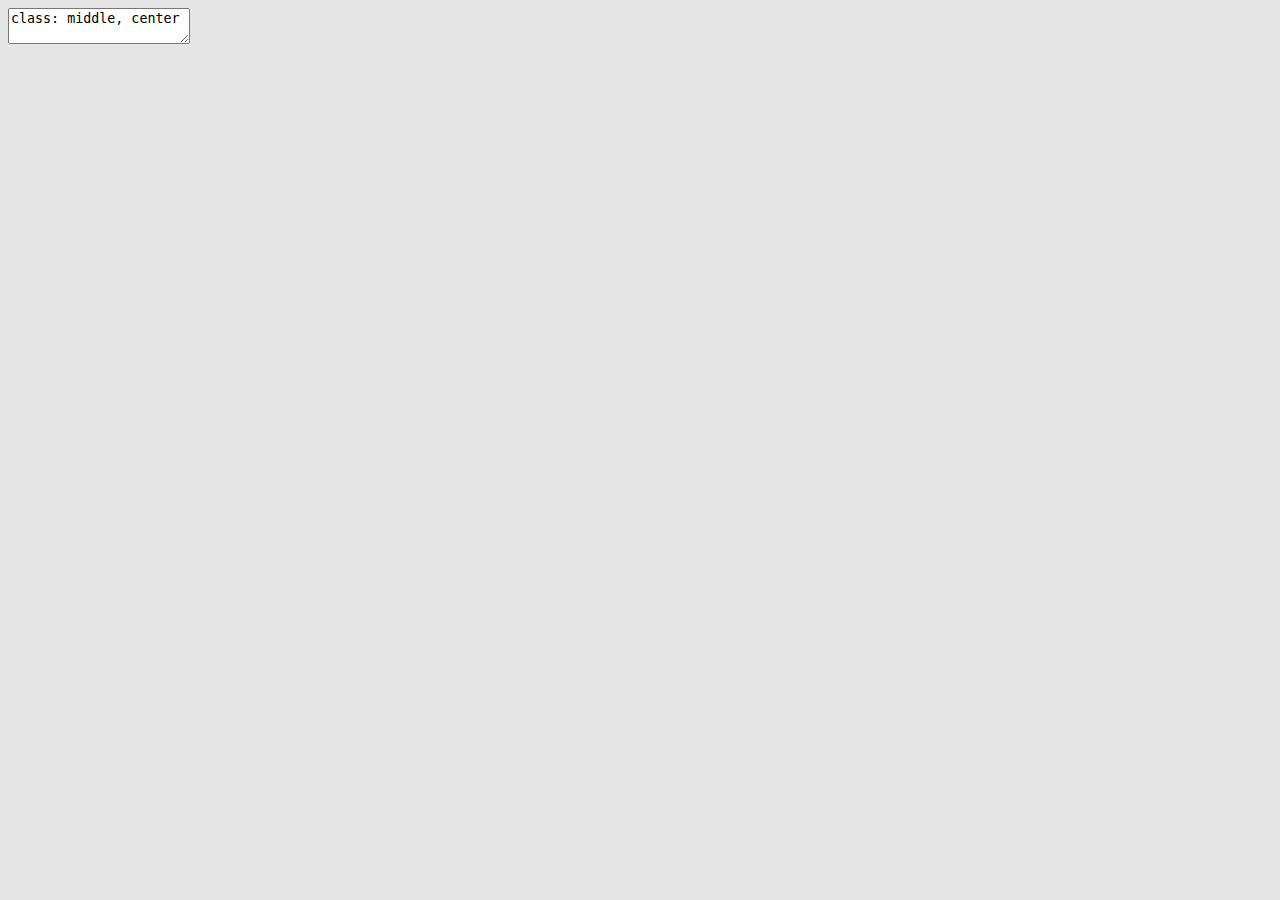
<file: slides/grpc-web/index.html>
<!doctype html><html><head><title>.NET Core gRPC Servislerini Tarayıcı Uygulamalarından Tüketmek</title><meta charset=utf-8><style>@import "https://fonts.googleapis.com/css?family=Yanone+Kaffeesatz&subset=latin,latin-ext";@import "https://fonts.googleapis.com/css?family=Quicksand:400,700,400italic&subset=latin,latin-ext";@import "https://fonts.googleapis.com/css?family=Fira+Code:400,700,400italic&subset=latin,latin-ext";body,.remark-slide-content{font-family:quicksand;background-color:#e5e5e5}h1,h2,h3{font-family:yanone kaffeesatz;font-weight:400}.remark-code,.remark-inline-code{font-family:fira code}img{max-width:100%}.cols{display:flex}.c30{flex:30%}.c70{flex:70%}.ref{font-size:8pt}.w35{width:35%}</style></head><body><textarea id=source>
class: middle, center

# .NET Core gRPC SERVİSLERİNİ TARAYICI UYGULAMALARINDAN TÜKETMEK

---

class: middle, center

![Cover](../assets/grpc-web/cover.png)

---

# AJANDA

- Kısa Bir gRPC Girişi
- HTTP/2 Konseptine Genel Bakış
- gRPC Uygulamalarının Temel Gereksinimleri
  - Server
  - Backend Client
  - Web Client
- Web Client tarafından Tüketilecek Servisin Deployment Senaryoları
- Implementasyon Örnekleri (Demo)

---

class: middle, center

# KISA BİR gRPC GİRİŞİ

---

`.NET` ekosisteminde `WCF` servislerle çalışmış kişiler için hem terminoloji hem de uygulama geliştirme bakımından benzer noktaları oldukça fazla.

.center[![:scale 40%](../assets/grpc-web/wcf-grpc.png)]

---

#### Unary &lt;sup&gt;WCF - Request/Reply&lt;/sup&gt;

İstemciden gelen soruya sunucunun kısa cevap vermesi senaryosu _(&#34;kullanıcı bu mail ve şifre ile giriş yapabilir mi? / Evet&#34;)_.

---

#### Unary &lt;sup&gt;WCF - Request/Reply&lt;/sup&gt;

İstemciden gelen soruya sunucunun kısa cevap vermesi senaryosu _(&#34;kullanıcı bu mail ve şifre ile giriş yapabilir mi? / Evet&#34;)_.

#### Server Streaming &lt;sup&gt;WCF - Duplex&lt;/sup&gt;

Sunucunun istemciye, görece büyük boyutlu bir rapor iletmesi senaryosu. Sunucu mesajı aldıktan sonra istemciye, &#34;mesaj tamamen iletildi&#34; türünde ve ek metadata&#39;larla son bir mesaj iletebilir.

---

#### Unary &lt;sup&gt;WCF - Request/Reply&lt;/sup&gt;

İstemciden gelen soruya sunucunun kısa cevap vermesi senaryosu _(&#34;kullanıcı bu mail ve şifre ile giriş yapabilir mi? / Evet&#34;)_.

#### Server Streaming &lt;sup&gt;WCF - Duplex&lt;/sup&gt;

Sunucunun istemciye, görece büyük boyutlu bir rapor iletmesi senaryosu. Sunucu mesajı aldıktan sonra istemciye, &#34;mesaj tamamen iletildi&#34; türünde ve ek metadata&#39;larla son bir mesaj iletebilir.

#### Client Streaming &lt;sup&gt;WCF - One Way&lt;/sup&gt;

İstemcinin sunucuya, görece büyük boyutlu bir rapor yüklemesi senaryosu. Sunucu mesajı aldıktan sonra istemciye, &#34;mesaj tamamen alındı&#34; türünde ve ek metadata&#39;larla son bir mesaj iletebilir.

---

#### Unary &lt;sup&gt;WCF - Request/Reply&lt;/sup&gt;

İstemciden gelen soruya sunucunun kısa cevap vermesi senaryosu _(&#34;kullanıcı bu mail ve şifre ile giriş yapabilir mi? / Evet&#34;)_.

#### Server Streaming &lt;sup&gt;WCF - Duplex&lt;/sup&gt;

Sunucunun istemciye, görece büyük boyutlu bir rapor iletmesi senaryosu. Sunucu mesajı aldıktan sonra istemciye, &#34;mesaj tamamen iletildi&#34; türünde ve ek metadata&#39;larla son bir mesaj iletebilir.

#### Client Streaming &lt;sup&gt;WCF - One Way&lt;/sup&gt;

İstemcinin sunucuya, görece büyük boyutlu bir rapor yüklemesi senaryosu. Sunucu mesajı aldıktan sonra istemciye, &#34;mesaj tamamen alındı&#34; türünde ve ek metadata&#39;larla son bir mesaj iletebilir.

#### Bidirectional Streaming &lt;sup&gt;WCF - Full Duplex&lt;/sup&gt;

Sunucunun ve istemcinin birbirlerini beklemesine gerek kalmadan (asenkron) birbirleriyle mesajlaşabildikleri ya da sıralı bir şekilde (ping-pong) mesajlaşabildikleri senaryo. Gerçek zamanlı mesajlaşma uygulamaları, health-check ve monitoring sistemleri gibi örnekler bu senaryoya uygundur.

---

class: middle, center

# Unary

## vs

# Streaming

---

.center[
#Unary
]

.cols[
.c30[

- (Un)?Blocking

- Süreli işlem

- Başı sonu belli mesaj içeriği

- ⚠ Memory kullanımı
  ]

.c70[
![:scale 90%](../assets/grpc-web/unary.jpg)
]

]

---

.center[
#Streaming
]

.cols[
.c70[
![:scale 90%](../assets/grpc-web/streaming.jpg)
]

.c30[

- Memory optimizasyonu

- Sıra garantisi

- Zincirleme işlemler

- Süresiz işlem parçaları

- ⚠ Timeout/Deadline

- Lazy data

]

]

.ref[

[Using gRPC for Long-lived and Streaming RPCs - Eric Anderson, Google](https://www.youtube.com/watch?v=Naonb2XD_2Q)

]

---

## Deadline

gRPC istemcileri, sunuculara ne kadar süre bekleyeceğini söyleyebilirler; sunucular ise cevap dönebilmek için ne kadar süreleri kaldığını kontrol edebilirler. Bazı dillerde `timeout` olarak da adlandırılır.

.center[![:scale 60%](../assets/grpc-web/deadline.jpg)]

---

## Metadata

Sunucu ve istemcinin payload dışında birbirlerine iletmek istedikleri - metinsel ya da binary - ifadeler `metadata` özelliği ile taşınır. `Authorization` için temel gereksinimdir.

Metadata&#39;lar anahtar değer ikilisi şeklindedir, gRPC-Web çözümünde ise header bilgisi olarak iletilir.

⚠ **gRPC-Web&#39;de `CORS` tanımlarına dikkat edilmelidir!**

---

class: middle, center

# HTTP/2

---

**gRPC** konseptine giriş yapıldığında karşılaşılan ilk kavram HTTP/2 oluyor. Her ne kadar gRPC&#39;nin temel konsepti HTTP/1.1&#39;in sağladığı özelliklerle kapsanıyor olsa dahi geliştirici ekip HTTP/1.1 desteği sunmamakta kararlı.

---

**gRPC** konseptine giriş yapıldığında karşılaşılan ilk kavram HTTP/2 oluyor. Her ne kadar gRPC&#39;nin temel konsepti HTTP/1.1&#39;in sağladığı özelliklerle kapsanıyor olsa dahi geliştirici ekip HTTP/1.1 desteği sunmamakta kararlı.

## Peki, nedir bu HTTP/2?

**HTTP/1.1**’in temel özelliklerine (en temel örnekle request/response header’ları gibi) dokunulmadan, semantik değişiklerle, network’ün daha efektif (eşzamanlılık, düşük gecikme, verimli kaynak kullanımı) kullanılabilmesi için ortaya çıkmış bir uygulama seviyesi protokolü (ALP).

---

**Daniel Stenberg** _(curl ve libcurl&#39;ün yaratıcısı)_ HTTP/2 hakkında net olarak şu özellikleri öne çıkarıyor;

- En küçük iletişim birimi olan frameleri (data ve header bilgilerini taşıyan paketler) sıralı bir şekilde bir mesaj haline getiriyor ve bu mesajların iki yönlü haberleşme yöntemi (stream) ile istemci - sunucu arasında taşınmasını sağlıyor.

.center[![:scale 55%](../assets/grpc-web/frame.svg)]

---

**Daniel Stenberg** _(curl ve libcurl&#39;ün yaratıcısı)_ HTTP/2 hakkında net olarak şu özellikleri öne çıkarıyor;

- En küçük iletişim birimi olan frameleri (data ve header bilgilerini taşıyan paketler) sıralı bir şekilde bir mesaj haline getiriyor ve bu mesajların iki yönlü haberleşme yöntemi (stream) ile istemci - sunucu arasında taşınmasını sağlıyor.

- Tüm bu taşıma işlemini HTTP/1.1’in aksine her yeni request/response işleminde yeni bir TCP bağlantısı açmadan, tek bir bağlantı ile yürütebiliyor _(HTTP/1.1 KeepAlive ile bu soruna ufak bir çözüm)_.

---

class: middle, center

[![:scale 55%](../assets/grpc-web/http2.png)](https://imagekit.io/demo/http2-vs-http1)

---

**Daniel Stenberg** _(curl ve libcurl&#39;ün yaratıcısı)_ HTTP/2 hakkında net olarak şu özellikleri öne çıkarıyor;

- En küçük iletişim birimi olan frameleri (data ve header bilgilerini taşıyan paketler) sıralı bir şekilde bir mesaj haline getiriyor ve bu mesajların iki yönlü haberleşme yöntemi (stream) ile istemci - sunucu arasında taşınmasını sağlıyor.

- Tüm bu taşıma işlemini HTTP/1.1’in aksine her yeni request/response işleminde yeni bir TCP bağlantısı açmadan, tek bir bağlantı ile yürütebiliyor _(HTTP/1.1 KeepAlive ile bu soruna ufak bir çözüm)_.

- Bu artılara ek olarak iletişimi yine HTTP/1.1’in aksine düz metin olarak (JSON, XML) değil de binary olarak sağlaması da hem paketlerin küçülmesine hem de insan gözüyle okunamamasına olanak sağlıyor.

---

**Daniel Stenberg** _(curl ve libcurl&#39;ün yaratıcısı)_ HTTP/2 hakkında net olarak şu özellikleri öne çıkarıyor;

- En küçük iletişim birimi olan frameleri (data ve header bilgilerini taşıyan paketler) sıralı bir şekilde bir mesaj haline getiriyor ve bu mesajların iki yönlü haberleşme yöntemi (stream) ile istemci - sunucu arasında taşınmasını sağlıyor.

- Tüm bu taşıma işlemini HTTP/1.1’in aksine her yeni request/response işleminde yeni bir TCP bağlantısı açmadan, tek bir bağlantı ile yürütebiliyor _(HTTP/1.1 KeepAlive ile bu soruna ufak bir çözüm)_.

- Bu artılara ek olarak iletişimi yine HTTP/1.1’in aksine düz metin olarak (JSON, XML) değil de binary olarak sağlaması da hem paketlerin küçülmesine hem de insan gözüyle okunamamasına olanak sağlıyor.

- Şifrelenmiş (TLS ile) ve şifrelenmemiş olarak kullanım desteği var ancak browser’lar h2c olarak ifade edilen unencrypted HTTP/2 iletişimini desteklemiyor. Dolayısıyla HTTP/2 kullanımı, web uygulamalarının güvenliği konusunda da bir standart oluşturmuş pozisyonda.

---

class: middle, center

![:scale 90%](https://media.giphy.com/media/Ax1JUM9QI942Y/source.gif)

---

Günümüzün tüm modern web uygulamaları, web sunucuları, proxy sunucuları, yük dağıtıcı uygulamalar _(HAProxy, Nginx, Apache, Envoy, IIS &gt;= 10.0, vb.)_ HTTP/2 desteği sunuyor.

Yapılması gereken ufak bir kaç küçük konfigürasyonla da uygulamalarınızı HTTP/2 protokolü üzerinden sunabiliyor:

**HAProxy**

```
frontend myapp
    bind :443 ssl crt /path/to/cert.crt alpn h2,http/1.1
```

**Nginx**

```
listen 443 ssl http2 default_server;
```

**Apache**

```
LoadModule http2_module modules/mod_http2.so
Protocols h2 http/1.1
```

---

`ASP.NET Core` uygulamalarınızı bu proxy/web sunucularının arkasında çalıştırıyorsanız, ekstra yapmanız gereken bir işlem bulunmuyor çünkü ilgili uygulamalar backend ile HTTP/1.1 üzerinden iletişim kurarken, client ile HTTP/2 üzerinden konuşabiliyor.
&lt;br /&gt;
&lt;br /&gt;
&lt;br /&gt;
&lt;br /&gt;

```
ASPNETCORE_URLS=https://&#43;:443
ASPNETCORE_Kestrel__EndpointDefaults__Protocols=Http2
ASPNETCORE_Kestrel__Certificates__Default__Path=/path/to/cert.pfx
ASPNETCORE_Kestrel__Certificates__Default__Password=1
```

&lt;br /&gt;
&lt;br /&gt;
&lt;br /&gt;
&lt;br /&gt;
ortam değişkenlerini kullanarak `self-hosted` uygulamalarınızı HTTP/2 protokolü üzerinden sunum yapar hale getirebilirsiniz.

---

class: middle, center

# gRPC UYGULAMALARINDA DİKKAT EDİLMESİ GEREKEN TEMEL NOKTALAR NELER?

---

gRPC gün itibariyle 13 farklı programlama diliyle implementasyonu yapılmış bir proje.

Dolayısıyla **`.proto`** uzantılı protocol buffer dilinin temel özelliklerine hakim olmak hem sunucu hem de istemci uygulamaları geliştirmek için yeterli.

&lt;br /&gt;

Bazı püf noktalar;

- Dizi tipindeki mesaj alanları için `repeated` anahtar kelimesini kullanmak - `streaming` yerine -.

- 1 ~ 15 aralığında numaralanmış alanların, en sık kullanılan mesaj alanları olmasına özen gösterilmesi (1 byte olarak encode edilir).

- Mesaj değişikliklerinde silinecek bir alan varsa, alana ait numaranın tekrar kullanılmaması için `reserved` anahtar kelimesi ile rafa kaldırılması.

- `import` anahtar kelimesini kullanarak **.proto** dosyalarını okunabilir boyutlarda tutmak.

---

İlgili standartlarda yazılmış protocol buffer tanımlamalarını tüketen backend istemcileri ile sunucu arasındaki iletişim olağan.

Ancak iş `$.post(&#34;https://grpc-service/greet.Greeter/SayHello&#34;)` ifadesine benzer - RESTful servis uçlarına iletilen browser çağrıları gibi - çağrılara geldiğinde gRPC eksik kalıyor(du).

Çünkü tarayıcılar henüz, native gRPC protokolünü destekleyebilir durumda değil ve beklenen en iyimser süre 1.5/2 yıl. Bu sebeple hem **HTTP/1.1** hem de **HTTP/2** ile çalışabilen **gRPC-Web** çözümü ortaya çıkıyor.

.center[![:scale 35%](../assets/grpc-web/grpc-web-proxy.png)]

---

### **.NET CORE gRPC Server** uygulamalarınızı **backend** istemci uygulamalarının tüketebilmesi için;

- **Self-hosted** modelde, **Kestrel** web sunucusu üzerinden sunabilirsiniz. Windows&#39;ta servis olarak, Linux dağıtımlarında `systemd` servis yöneticisiyle ya da platform bağımsız olarak bir container içerisinde.

- **IIS** arkasından sunabilirsiniz, ancak en az **10.0** versiyonuna sahip olduğunuzdan emin olmalısınız.

- **Envoy**, **Nginx** ya da **HAProxy** gibi reverse proxy sunucularının arkasından sunabilirsiniz.

- **Kong** gibi API gateway uygulamalarının arkasından sunabilirsiniz.

---

### **.NET CORE gRPC Server** uygulamalarınızı **browser** istemci uygulamalarının tüketebilmesi için;

2020 yılının başına kadar **gRPC-Web** çözümü olarak -_`application/grpc` tipindeki istekleri `application/grpc-web&#43;proto` ya da `application/grpc-web-text`&#39; çevirmek amacıyla_- **Envoy** en makul çözüm idi.

**Kong** çözümü ise aynı servis ucuna yönelmiş _(örneğin `/greet.Greeter/SayHello`)_, hem gRPC-web hem de native gRPC isteklerini aynı anda çözümleyebilir durumda değil.

&lt;br /&gt;

**SUBJEKTİF YORUM:** `Grpc.AspNetCore.Web` çözümünün ortaya çıkması ile birlikte bu tek ürün zorunluluğu ortadan kalktı (diyebiliriz).

Mevcut gRPC servis projelerinize ekleyeceğiniz bir paket ile, tüm - ya da seçeceğiniz - servislerin hem backend hem de browser istemcileri tarafından tüketilmesini sağlayabilirsiniz.

&lt;br /&gt;

⚠ _Yalnızca **unary** ve **server streaming** tipindeki servisler, ürün bağımsız, gRPC-Web ile kullanılabiliyor!_

---

class: middle, center

# IMPLEMENTASYON ÖRNEKLERİ

---

.center[![:scale 20%](../assets/grpc-web/warning.png)]

&gt; _Münkünse servislerinizi (gRPC veya RESTful), UI projelerinizden ayrı olarak sunun. Browser’lar ya da diğer modern HttpClient uygulamaları **HTTP/2**’ye tam uyum sağlasa da crawler’lar hala **HTTP/1.1** konusunda takıntılı durumda!_

 &lt;br /&gt;

&gt; _Bu sebeple servislerinizin **`ASPNETCORE_Kestrel__EndpointDefaults__Protocols`** ortam değişkenini **`Http2`** olarak ayarlarken, UI projelerinizde varsayılan değer olan **`Http1AndHttp2`** olarak bırakmakta fayda var._
</textarea>
<script src=https://remarkjs.com/downloads/remark-latest.min.js></script><script>remark.macros.scale=function(percentage){var url=this;return '<img src="'+url+'" style="width: '+percentage+'" />';};var slideshow=remark.create({highlightStyle:"github",ratio:'16:9',navigation:{scroll:false}});</script></body></html>
</file>
